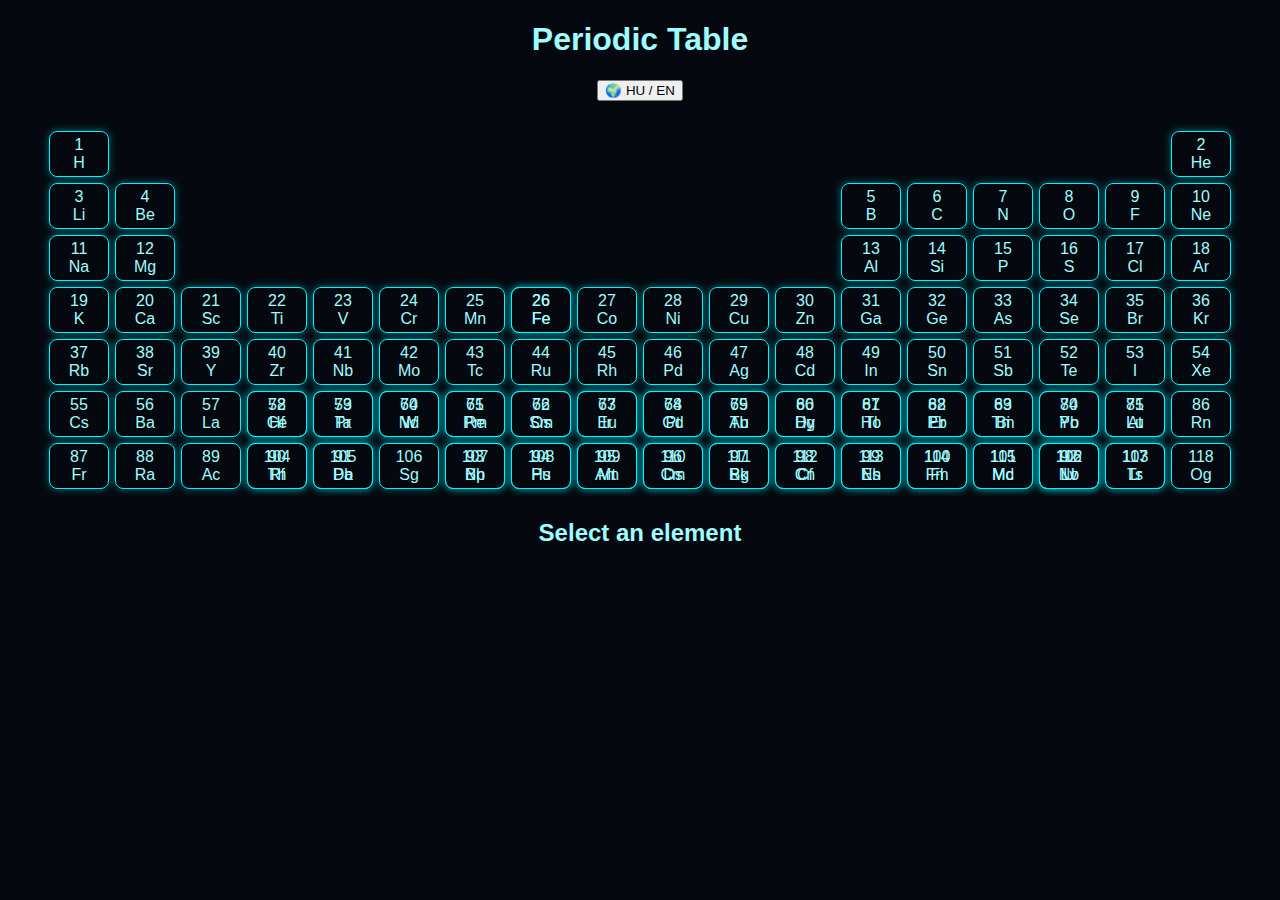
<file: periofic table/index.html>
<!DOCTYPE html>
<html lang="en">
<head>
    <meta charset="UTF-8">
    <title>Periodic Table</title>
    <link rel="stylesheet" href="style.css">
</head>
<body>

<div class="top">
    <h1 id="title">Periodic Table</h1>
    <button onclick="toggleLang()">🌍 HU / EN</button>
</div>

<div id="table"></div>

<div id="info">
    <h2 id="name">Select an element</h2>
    <div id="state"></div>
    <div id="shells"></div>
    <p id="details"></p>
</div>

<div id="atom">
  <svg id="atomSvg" width="260" height="260"></svg>
</div>


<script src="app.js"></script>
</body>
</html>
</file>
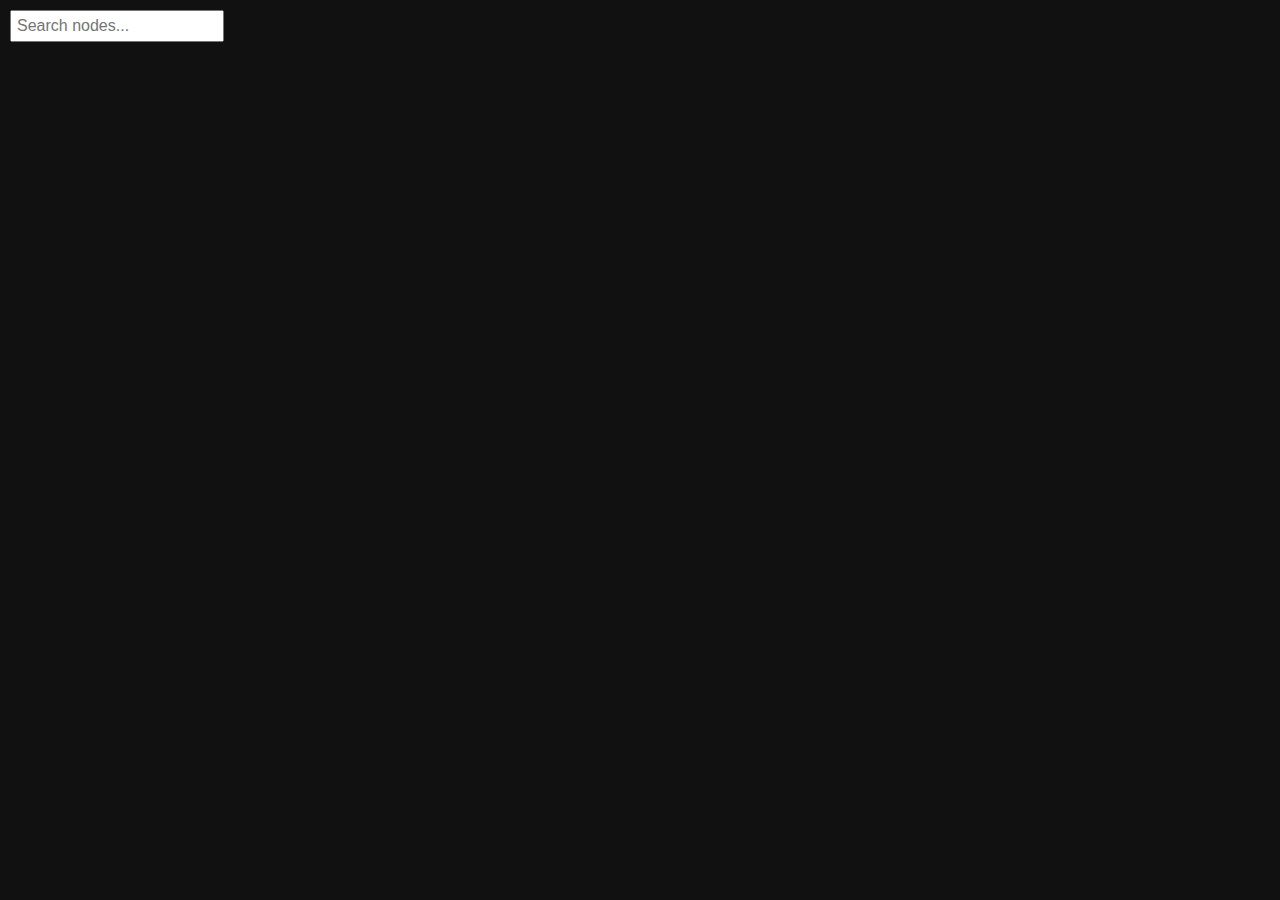
<file: frontend.html>
<!DOCTYPE html>
<html lang="en">
<head>
<meta charset="UTF-8">
<title>Interactive Connection Map</title>
<script src="https://d3js.org/d3.v7.min.js"></script>
<style>
  body { margin:0; background:#111; font-family:sans-serif; }
  svg { width:100vw; height:100vh; display:block; }

  circle {
    stroke-width:2;
    cursor:pointer;
  }

  line { stroke:#fff; stroke-width:2; }

  text { fill:#000; font-size:14px; text-anchor:middle; font-weight:bold; pointer-events:none; }

  #search {
    position:absolute;
    top:10px;
    left:10px;
    padding:5px;
    font-size:16px;
    width:200px;
  }

  /* Tooltip */
  .tooltip {
    position: absolute;
    padding: 6px 10px;
    background: #222;
    color: #0ff;
    border: 1px solid #0ff;
    border-radius: 5px;
    pointer-events: none;
    font-size: 14px;
    font-family: sans-serif;
    display: none;
  }
</style>
</head>
<body>
<input type="text" id="search" placeholder="Search nodes..." />
<div class="tooltip" id="tooltip"></div>
<svg id="map"></svg>

<script>
const svg = d3.select("#map");
const width = window.innerWidth;
const height = window.innerHeight;
const tooltip = d3.select("#tooltip");

// Node-ok kategóriák és színek
const categoryColors = {
  "reszecske": "#0ff",   // Atom, Proton, Elektron
  "molekula": "#0f0",    // DNS, Timin
  "sejt": "#f0f"         // Sejt
};

// ------- Nodes & Connections -------
const allNodes = [
  { id: 1, label: "Atom", category: "reszecske", info:"Alapvető részecske, tartalmaz protonokat, neutronokat és elektronokat" },
  { id: 2, label: "DNS", category: "molekula", info:"Dezoxiribonukleinsav, genetikai információ hordozója" },
  { id: 3, label: "Sejt", category: "sejt", info:"Az élő szervezet alapvető egysége" },
  { id: 4, label: "Elektron", category: "reszecske", info:"Negatív töltésű részecske az atom körül" },
  { id: 5, label: "Proton", category: "reszecske", info:"Pozitív töltésű részecske az atommagban" },
  { id: 6, label: "Timin", category: "molekula", info:"DNS építőelem, bázis a genetikai kódhoz" },
  { id: 7, label: "Neutron", category: "reszecske", info:"Semleges töltésű részecske az atommagban" },
  { id:8, label: "Sejtmag", category: "sejt", info:"A sejt irányító központja, tartalmazza a DNS-t" },
  { id:9, label: "Riboszóma", category: "sejt", info:"Fehérjeszintézis helye a sejtekben" },
  { id:10, label: "Mitokondrium", category: "sejt", info:"A sejt energiatermelő központja" },
  { id:11, label: "Kloroplasztisz", category: "sejt", info:"Növényi sejtekben található, fotoszintézis helye" },
  { id:12, label: "Víz", category: "molekula", info:"Élethez nélkülözhetetlen molekula" },
  { id:13, label: "Fehérje", category: "molekula", info:"Fontos biomolekula, amely számos funkciót ellát a szervezetben" },
  { id:14, label: "Glükóz", category: "molekula", info:"Egyszerű cukor, amely energiát szolgáltat a sejtek számára" },
  { id:15, label: "Lipidek", category: "molekula", info:"Zsírszerű molekulák, amelyek energiát tárolnak és sejtmembránokat alkotnak" },
  { id:16, label: "Enzim", category: "molekula", info:"Biokatalizátor, amely felgyorsítja a kémiai reakciókat a szervezetben" },
  { id:17, label: "Antitest", category: "molekula", info:"Immunrendszer fehérjéi, amelyek felismerik és semlegesítik a kórokozókat" },
  { id:18, label: "Tenger", category: "molekula", info:"Nagy mennyiségű sós víz, amely a Föld felszínének nagy részét borítja" },
  { id:19, label: "Óceán", category: "molekula", info:"Nagy kiterjedésű sós víztest, amely a Föld felszínének jelentős részét borítja" },
  { id:20, label: "Folyó", category: "molekula", info:"Édesvízi vízfolyás, amely a szárazföldön áramlik" },
  { id:21, label: "Só", category: "molekula", info:"Kémiai vegyület, amely a vízben oldódva ízesíti az ételeket" },
  { id:22, label: "Cukor", category: "molekula", info:"Édes ízű szénhidrát, amely energiát szolgáltat a szervezet számára" },
  { id:23, label: "Szövet", category: "sejt", info:"Sejtek csoportja, amely meghatározott funkciót lát el a szervezetben" },
  { id:24, label: "Szerv", category: "sejt", info:"Különböző szövetekből álló struktúra, amely meghatározott funkciót lát el a szervezetben" },
  { id:25, label: "Szervezet", category: "sejt", info:"Élőlény, amely különböző szervekből és rendszerekből áll" },
  { id:26, label: "Élőlény", category: "sejt", info:"Bármely olyan entitás, amely életjelenségeket mutat" },
  { id:27, label: "Állat", category: "sejt", info:"Élőlény, amely képes mozogni és érzékelni a környezetét" },
  { id:28, label: "Növény", category: "sejt", info:"Élőlény, amely fotoszintézissel állít elő energiát" }
];

const allLinks = [
  { source: 2, target: 6, info:"DNS kapcsolódik Timinhez" },
  { source: 6, target: 1, info:"Timin kapcsolódik Atomhoz" },
  { source: 3, target: 2, info:"Sejt kapcsolódik DNS-hez" },
  { source: 4, target: 1, info:"Elektron kapcsolódik Atomhoz" },
  { source: 5, target: 1, info:"Proton kapcsolódik Atomhoz" },
  { source: 7, target: 1, info:"Neutron kapcsolódik Atomhoz" },
  { source: 8, target: 3, info:"Sejtmag kapcsolódik Sejthez" },
  { source: 9, target: 3, info:"Riboszóma kapcsolódik Sejthez" },
  { source:10, target: 3, info:"Mitokondrium kapcsolódik Sejthez" },
  { source:11, target: 3, info:"Kloroplasztisz kapcsolódik Sejthez" },
  { source:12, target: 3, info:"Víz kapcsolódik Sejthez" },
  { source:13, target: 3, info:"Fehérje kapcsolódik Sejthez" },
  { source:14, target: 3, info:"Glükóz kapcsolódik Sejthez" },
  { source:15, target: 3, info:"Lipidek kapcsolódik Sejthez" },
  { source:16, target: 3, info:"Enzim kapcsolódik Sejthez" },
  { source:17, target: 3, info:"Antitest kapcsolódik Sejthez" },
  { source:18, target:12, info:"Tenger kapcsolódik Vízhez" },
  { source:19, target:12, info:"Óceán kapcsolódik Vízhez" },
  { source:20, target:12, info:"Folyó kapcsolódik Vízhez" },
  { source:21, target:18, info:"Só kapcsolódik Tengerhez" },
  { source:21, target:19, info:"Só kapcsolódik Óceánhoz" },
  { source:21, target:1, info:"Só kapcsolódik Atomhoz" },
  { source:22, target:14, info:"Cukor kapcsolódik Glükózhoz" },
  { source:23, target:3, info:"Szövet kapcsolódik Sejthez" },
  { source:24, target:23, info:"Szerv kapcsolódik Szövethez" },
  { source:25, target:24, info:"Szervezet kapcsolódik Szervhez" },
  { source:26, target:25, info:"Élőlény kapcsolódik Szervezethez" },
  { source:27, target:26, info:"Állat kapcsolódik Élőlényhez" },
  { source:28, target:26, info:"Növény kapcsolódik Élőlényhez" }
];

// ------- Force simulation -------
const simulation = d3.forceSimulation()
  .force("link", d3.forceLink().id(d => d.id).distance(150))
  .force("charge", d3.forceManyBody().strength(-500))
  .force("center", d3.forceCenter(width / 2, height / 2));

let linkGroup = svg.append("g").attr("stroke","#fff").attr("stroke-width",2);
let nodeGroup = svg.append("g");

// ------- Graph rajzolás -------
function updateGraph(nodes, links) {
  simulation.stop();
  svg.selectAll("*").remove();
  linkGroup = svg.append("g").attr("stroke","#fff").attr("stroke-width",2);
  nodeGroup = svg.append("g");

  // Links
  const link = linkGroup.selectAll("line")
    .data(links)
    .enter()
    .append("line")
    .on("mouseover", (event,d)=> {
      tooltip.style("display","block").text(d.info);
    })
    .on("mousemove", (event) => {
      tooltip.style("left",(event.pageX+10)+"px").style("top",(event.pageY+10)+"px");
    })
    .on("mouseout", () => tooltip.style("display","none"));

  // Nodes
  const node = nodeGroup.selectAll("g")
    .data(nodes)
    .enter()
    .append("g")
    .call(d3.drag()
      .on("start", dragstarted)
      .on("drag", dragged)
      .on("end", dragended));

  node.append("circle")
    .attr("r", 25)
    .attr("fill", d=>categoryColors[d.category])
    .attr("stroke", d=>categoryColors[d.category])
    .on("mouseover", (event,d) => {
      tooltip.style("display","block").text(d.info);
    })
    .on("mousemove", (event) => {
      tooltip.style("left",(event.pageX+10)+"px").style("top",(event.pageY+10)+"px");
    })
    .on("mouseout", () => tooltip.style("display","none"));

  node.append("text")
    .attr("dy",5)
    .text(d => d.label);

  simulation.nodes(nodes).on("tick", ticked);
  simulation.force("link").links(links);
  simulation.alpha(1).restart();

  function ticked() {
    link
      .attr("x1", d => findNode(d.source).x)
      .attr("y1", d => findNode(d.source).y)
      .attr("x2", d => findNode(d.target).x)
      .attr("y2", d => findNode(d.target).y);

    node.attr("transform", d => `translate(${d.x},${d.y})`);
  }

  function findNode(id) { return typeof id==="object"?id:nodes.find(n=>n.id===id); }

  function dragstarted(event,d) { if(!event.active) simulation.alphaTarget(0.3).restart(); d.fx=d.x; d.fy=d.y; }
  function dragged(event,d) { d.fx=event.x; d.fy=event.y; }
  function dragended(event,d) { if(!event.active) simulation.alphaTarget(0); d.fx=null; d.fy=null; }
}

// ------- Initial graph -------
updateGraph(allNodes, allLinks);

// ------- Search -------
document.getElementById("search").addEventListener("input", (e)=>{
  const query = e.target.value.toLowerCase().trim();
  if(!query) return updateGraph(allNodes, allLinks);

  const filteredNodes = allNodes.filter(n=>n.label.toLowerCase().includes(query));
  const filteredNodeIds = filteredNodes.map(n=>n.id);
  const filteredLinks = allLinks.filter(l=>filteredNodeIds.includes(l.source) || filteredNodeIds.includes(l.target));
  const relatedNodeIds = filteredLinks.flatMap(l=>[l.source,l.target]);
  const finalNodes = allNodes.filter(n=>relatedNodeIds.includes(n.id));
  updateGraph(finalNodes, filteredLinks);
});
</script>
</body>
</html>
</file>
<file: periofic table/style.css>
body {
  background: #05080f;
  color: #9ffcff;
  font-family: "Segoe UI", sans-serif;
  text-align: center;
}

/* periódusos rács */
#table {
  display: grid;
  grid-template-columns: repeat(18, 60px);
  gap: 6px;
  justify-content: center;
  margin: 30px auto;
}

.element {
  border: 1px solid #00f6ff;
  border-radius: 8px;
  padding: 4px;
  cursor: pointer;
  box-shadow: 0 0 8px rgba(0,246,255,0.4);
}

.element:hover {
  box-shadow: 0 0 16px #00f6ff;
}

/* atom nézet */
#atom {
  margin-top: 20px;
}

/* pályák */
.orbit {
  fill: none;
  stroke: #00f6ff;
  stroke-width: 1;
  opacity: 0.6;
}

/* elektron */
.electron {
  fill: #00f6ff;
  filter: drop-shadow(0 0 6px #00f6ff);
}

/* atommag */
.nucleus {
  fill: none;
  stroke: #ff4d4d;
  stroke-width: 2;
  filter: drop-shadow(0 0 8px #ff4d4d);
}

text {
  fill: #9ffcff;
  font-size: 10px;
}

@keyframes spin {
  from { transform: rotate(0deg); }
  to   { transform: rotate(360deg); }
}
</file>
